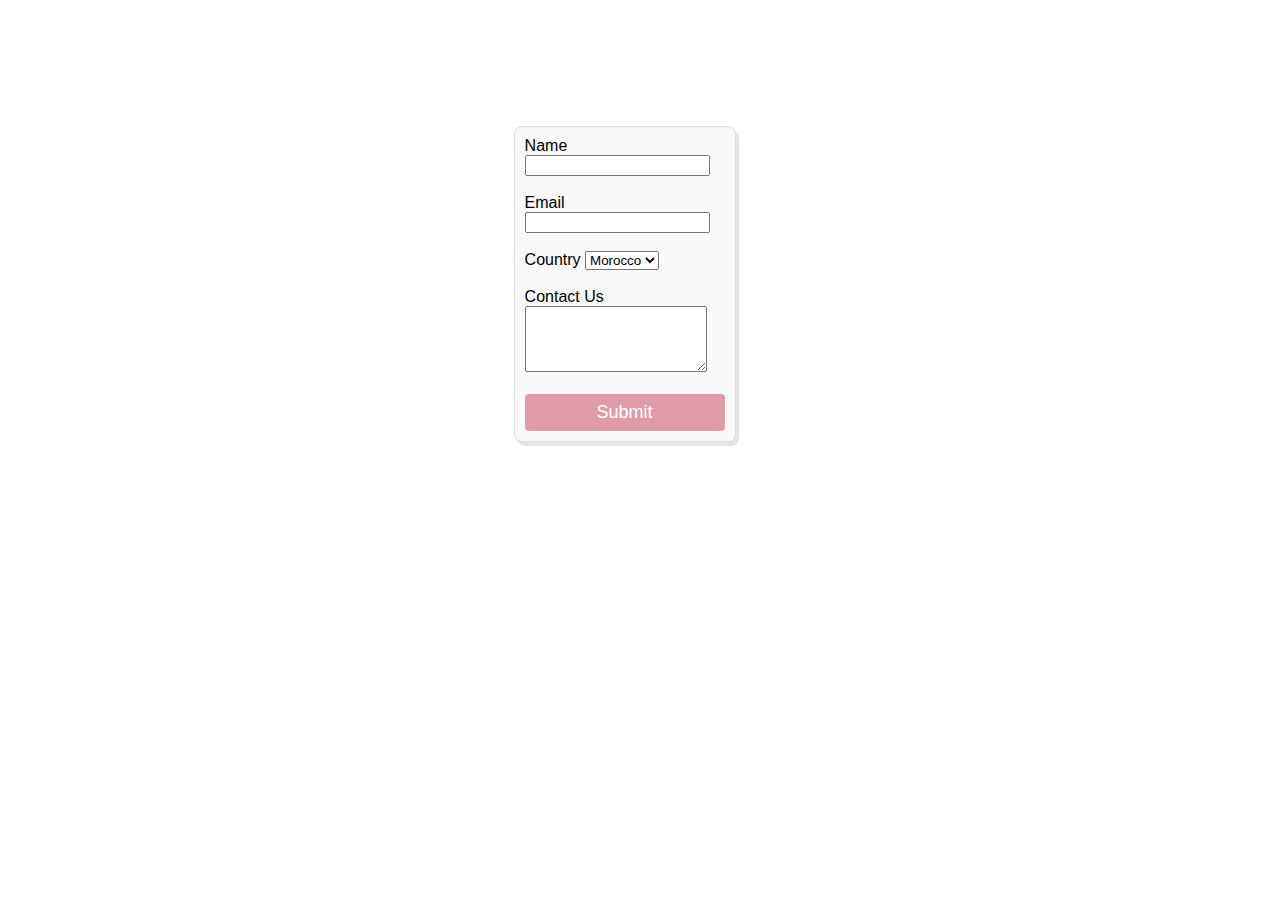
<file: contact.html>
<!DOCTYPE html>
<html lang="en">
<head>
    <meta charset="UTF-8">
    <meta name="viewport" content="width=device-width, initial-scale=1.0">
    <title>Contact</title>
    <link rel="stylesheet" href="contact.css">
</head>
<body>
    <form>
        Name

        <input type="text" id="name" name="name" required>
        <br>
        <br>
        Email
        <input type="email" id="email" name="email" required>
        <br>
        <br>
        Country
        <select id="country" name="country"> 
            <option value="com">Morocco
                <option value="com">Other

            </option>
        </select>
        <br>
        <br>
Contact Us
<textarea id="message" name="message" rows="4"></textarea>
<br>
        <br>
        <button type="submit">Submit</button>
    </form>
</body>
</html>
</file>
<file: contact.css>
form {
    width: 200px;
    margin: 0 ; 
    margin: auto;
    padding: 10px;
    border: 1px solid #ddd;
    border-radius: 8px;
    background-color: #f9f9f9;
    box-shadow: 3px 4px  rgba(0, 0, 0, 0.1);
    font-family: Arial, sans-serif;
	margin-left: 40%;
	margin-top: 10%;

}





button {
    width: 100%;
    padding: 8px;
    border: none;
    cursor: pointer;

    border-radius: 4px;
    background-color: #df9ba8;
    color: white;
    font-size: 18px;
    cursor: pointer;
    transition: background-color 0.3s;
	box-shadow: black;
    

}

button:hover {
    background-color: black;
}
</file>
